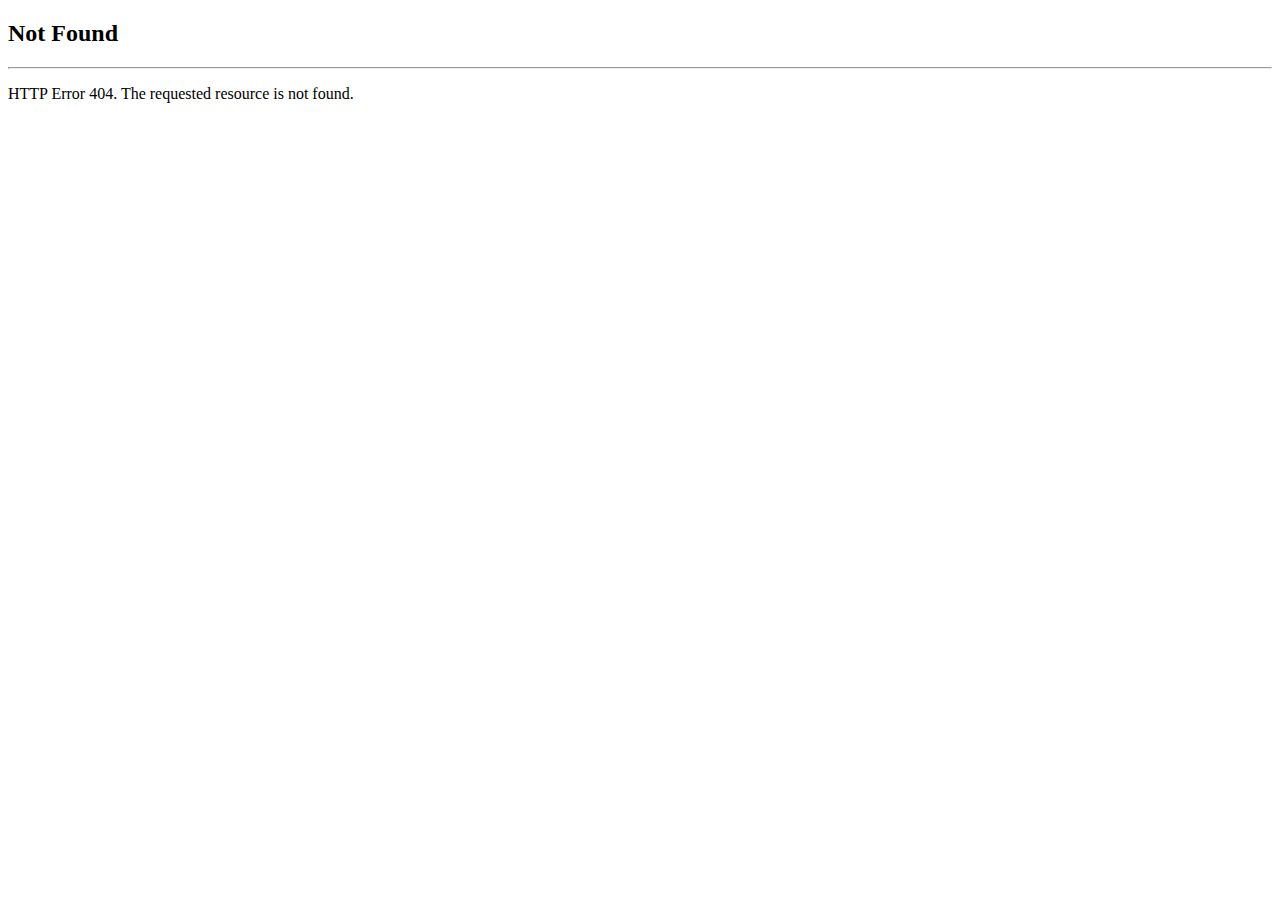
<file: index.html>
<!DOCTYPE HTML PUBLIC "-//W3C//DTD HTML 4.01//EN""http://www.w3.org/TR/html4/strict.dtd">
<HTML><HEAD><TITLE>Not Found</TITLE>
<META HTTP-EQUIV="Content-Type" Content="text/html; charset=us-ascii"></HEAD>
<BODY><h2>Not Found</h2>
<hr><p>HTTP Error 404. The requested resource is not found.</p>
</BODY></HTML>
</file>
